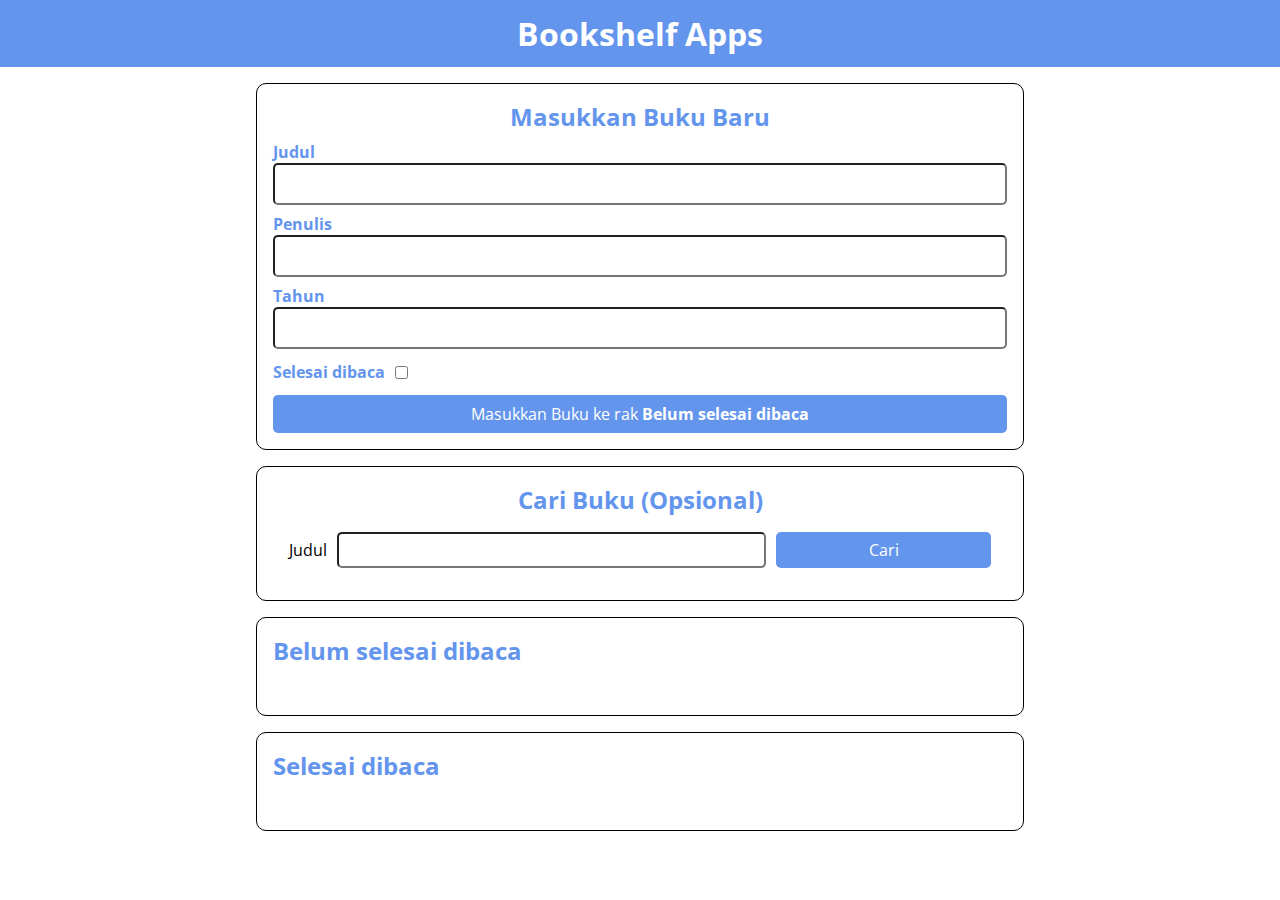
<file: bookshelf-apps/index.html>
<!doctype html>
<html lang="en">

<head>
  <meta charset="UTF-8">
  <meta name="viewport"
    content="width=device-width, user-scalable=no, initial-scale=1.0, maximum-scale=1.0, minimum-scale=1.0">
  <meta http-equiv="X-UA-Compatible" content="ie=edge">
  <title>Bookshelf Apps</title>
  <link rel="preconnect" href="https://fonts.gstatic.com">
  <link href="https://fonts.googleapis.com/css2?family=Open+Sans:wght@300;400;600;700;800&display=swap"
    rel="stylesheet">
  <link rel="stylesheet" href="style.css">
</head>

<body>
  <header class="head_bar">
    <h1 class="head_bar__title">Bookshelf Apps</h1>
  </header>
  <main>
    <section class="input_section">
      <h2>Masukkan Buku Baru</h2>
      <form id="inputBook">
        <div class="input">
          <label for="inputBookTitle">Judul</label>
          <input id="inputBookTitle" type="text" required>
        </div>
        <div class="input">
          <label for="inputBookAuthor">Penulis</label>
          <input id="inputBookAuthor" type="text" required>
        </div>
        <div class="input">
          <label for="inputBookYear">Tahun</label>
          <input id="inputBookYear" type="number" required>
        </div>
        <div class="input_inline">
          <label for="inputBookIsComplete">Selesai dibaca</label>
          <input id="inputBookIsComplete" type="checkbox">
        </div>
        <button id="bookSubmit" type="submit">Masukkan Buku ke rak <span>Belum selesai dibaca</span></button>
      </form>
    </section>

    <section class="search_section">
      <h2>Cari Buku (Opsional)</h2>
      <form id="searchBook">
        <label for="searchBookTitle">Judul</label>
        <input id="searchBookTitle" type="text">
        <button id="searchSubmit" type="submit">Cari</button>
      </form>
      <p class="alert-red" id="alert-search-book">Buku yang anda cari tidak ada</p>
    </section>

    <section class="book_shelf">
      <h2>Belum selesai dibaca</h2>

      <div id="incompleteBookshelfList" class="book_list">
        <!--      <article class="book_item">-->
        <!--        <h3>Book Title</h3>-->
        <!--        <p>Penulis: John Doe</p>-->
        <!--        <p>Tahun: 2002</p>-->
        <!--    -->
        <!--        <div class="action">-->
        <!--          <button class="green">Selesai dibaca</button>-->
        <!--          <button class="red">Hapus buku</button>-->
        <!--        </div>-->
        <!--      </article>-->
      </div>
    </section>

    <section class="book_shelf">
      <h2>Selesai dibaca</h2>

      <div id="completeBookshelfList" class="book_list">
        <!--      <article class="book_item">-->
        <!--        <h3>Book Title</h3>-->
        <!--        <p>Penulis: John Doe</p>-->
        <!--        <p>Tahun: 2002</p>-->
        <!--        -->
        <!--        <div class="action">-->
        <!--          <button class="green">Belum selesai di Baca</button>-->
        <!--          <button class="red">Hapus buku</button>-->
        <!--        </div>-->
        <!--      </article>-->
      </div>
    </section>
  </main>

  <script src="./script.js"></script>

</body>

</html>
</file>
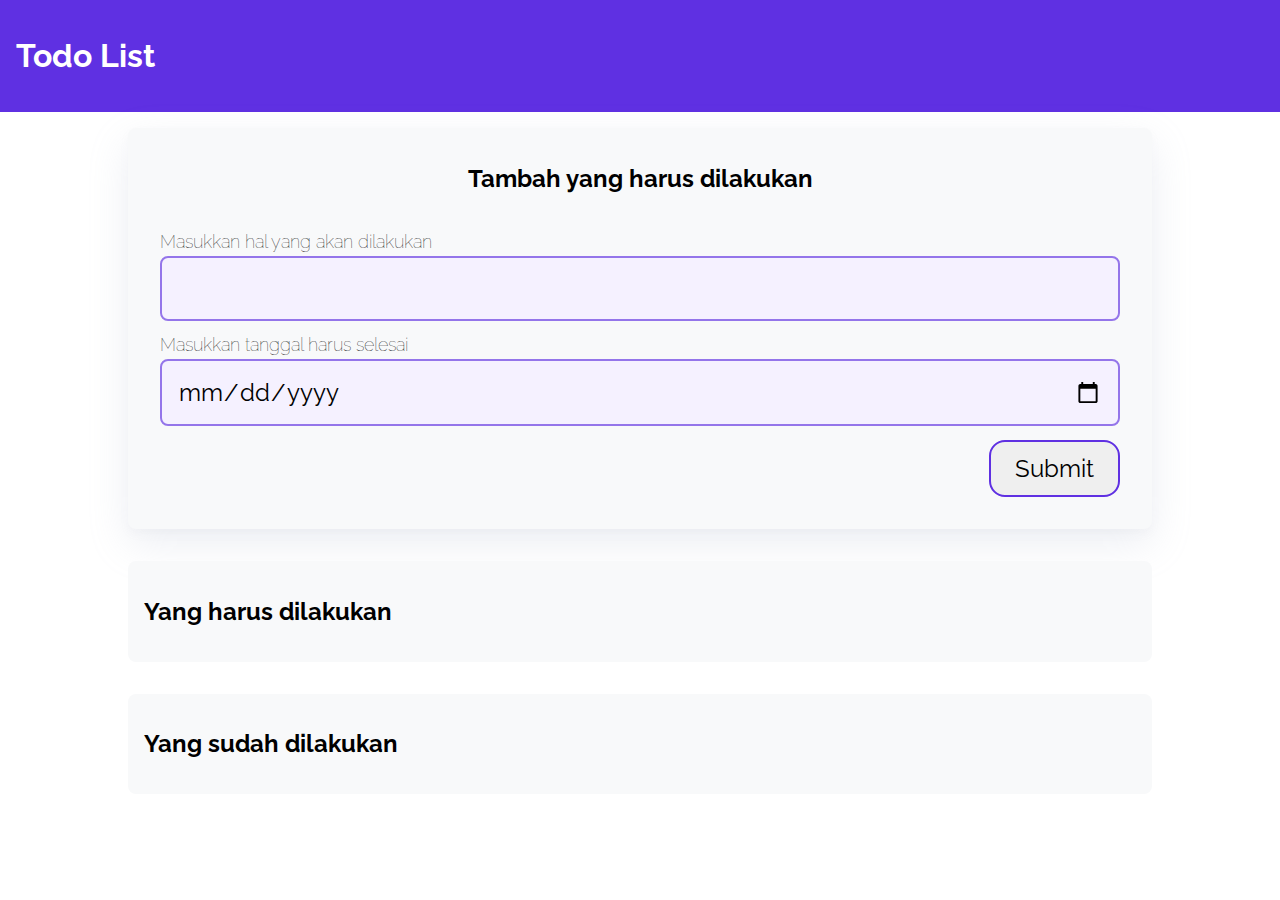
<file: todoapps/index.html>
<!DOCTYPE html>
<html lang="en">

<head>
  <meta charset="UTF-8">
  <meta http-equiv="X-UA-Compatible" content="IE=edge">
  <meta name="viewport" content="width=device-width, initial-scale=1.0">
  <title>Todo Apps</title>
  <link rel="stylesheet" href="css/style.css">
</head>

<body>
  <header>
    <h1>Todo List</h1>
  </header>

  <div id="snackbar"></div>

  <div class="wrapper">
    <div class="container bg-white shadow" id="add-todo">
      <h2 class="container-header text-center">Tambah yang harus dilakukan</h2>
      <form class="form" action="#" id="form">
        <div class="form-group form-title">
          <label for="title">Masukkan hal yang akan dilakukan</label>
          <input type="text" id="title" name="title" required>
        </div>
        <div class="form-group form-title">
          <label for="date">Masukkan tanggal harus selesai</label>
          <input type="date" id="date" name="date" required>
        </div>
        <input type="submit" value="Submit" name="Submit" class="btn-submit">
      </form>
    </div>

    <div class="container">
      <h2 class="container-header">Yang harus dilakukan</h2>

      <div class="list-item" id="todos"></div>
    </div>

    <div class="container">
      <h2 class="container-header">Yang sudah dilakukan</h2>

      <div class="list-item" id="completed-todos"></div>
    </div>
  </div>


  <script src="./js/script.js"></script>

</body>

</html>
</file>
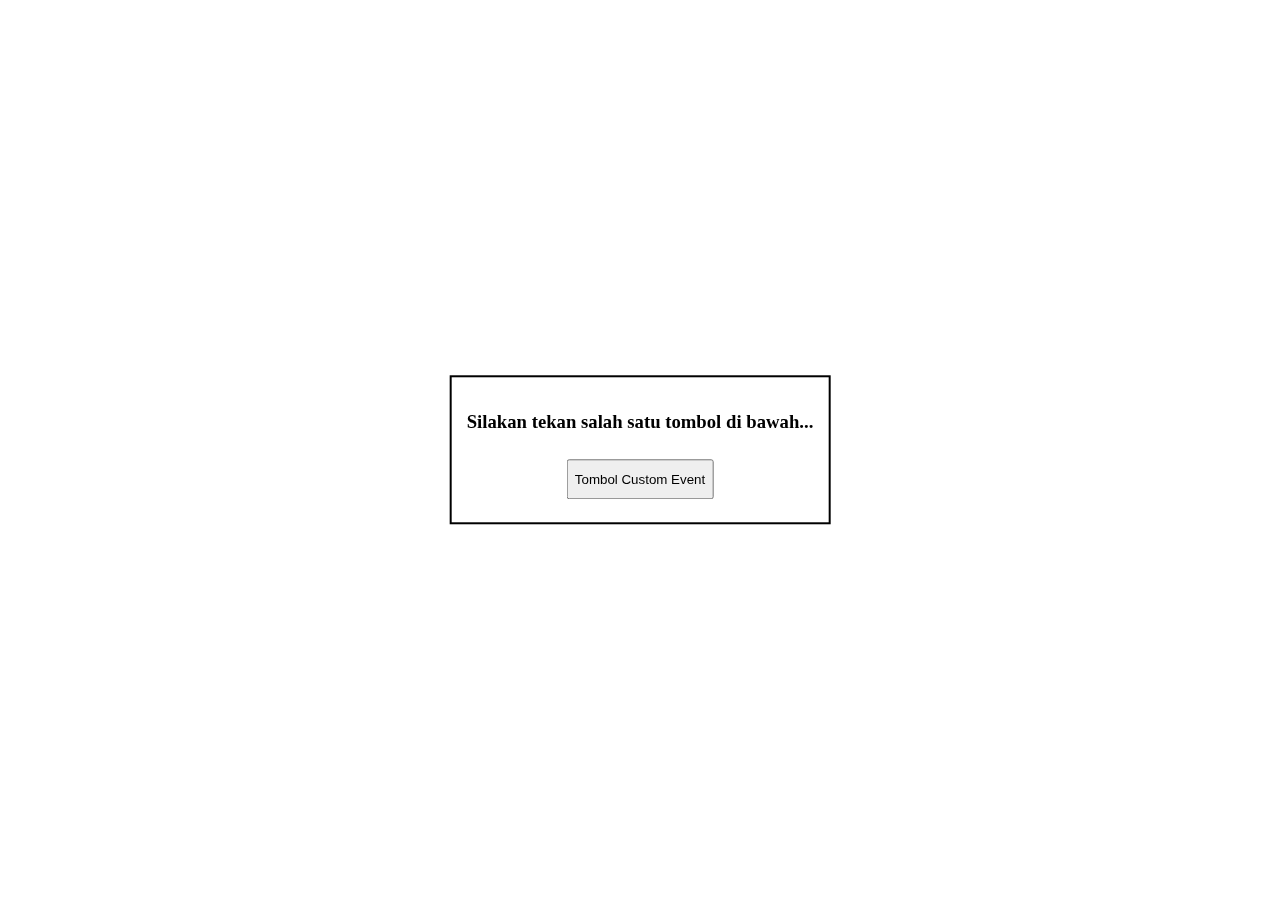
<file: customEvent.html>
<!DOCTYPE html>
<html>

<head>
    <title>Event World</title>
    <style>
        .buttons {
            position: fixed;
            top: 50%;
            left: 50%;
            transform: translate(-50%, -50%);
            border: 2px solid black;
            padding: 15px;
        }

        .button {
            margin: 8px;
            height: 40px;
        }
    </style>
</head>

<body>
    <div class="buttons" align="center">
        <h3 id="caption">Silakan tekan salah satu tombol di bawah...</h3>
        <button class="button" id="tombol">Tombol Custom Event</button>
    </div>
    <script>
        // tulis kode kamu di sini
        const changeCaption = new Event('changeCaption');


        window.addEventListener('load', () => {
            const tombol = document.getElementById("tombol");

            tombol.addEventListener('changeCaption', customEventHandler);
            tombol.addEventListener('click', () => {
                tombol.dispatchEvent(changeCaption); // Trigger Event
            });
        })

        //  “ev” berisi obyek event (“ev” merupakan singkatan dari “event”).
        function customEventHandler(ev) {
            console.log('Event ' + ev.type + ' telah dijalankan');
            const caption = document.getElementById('caption');
            caption.innerText = 'Anda telah membangkitkan custom event';
        }
    </script>
</body>

</html>
</file>
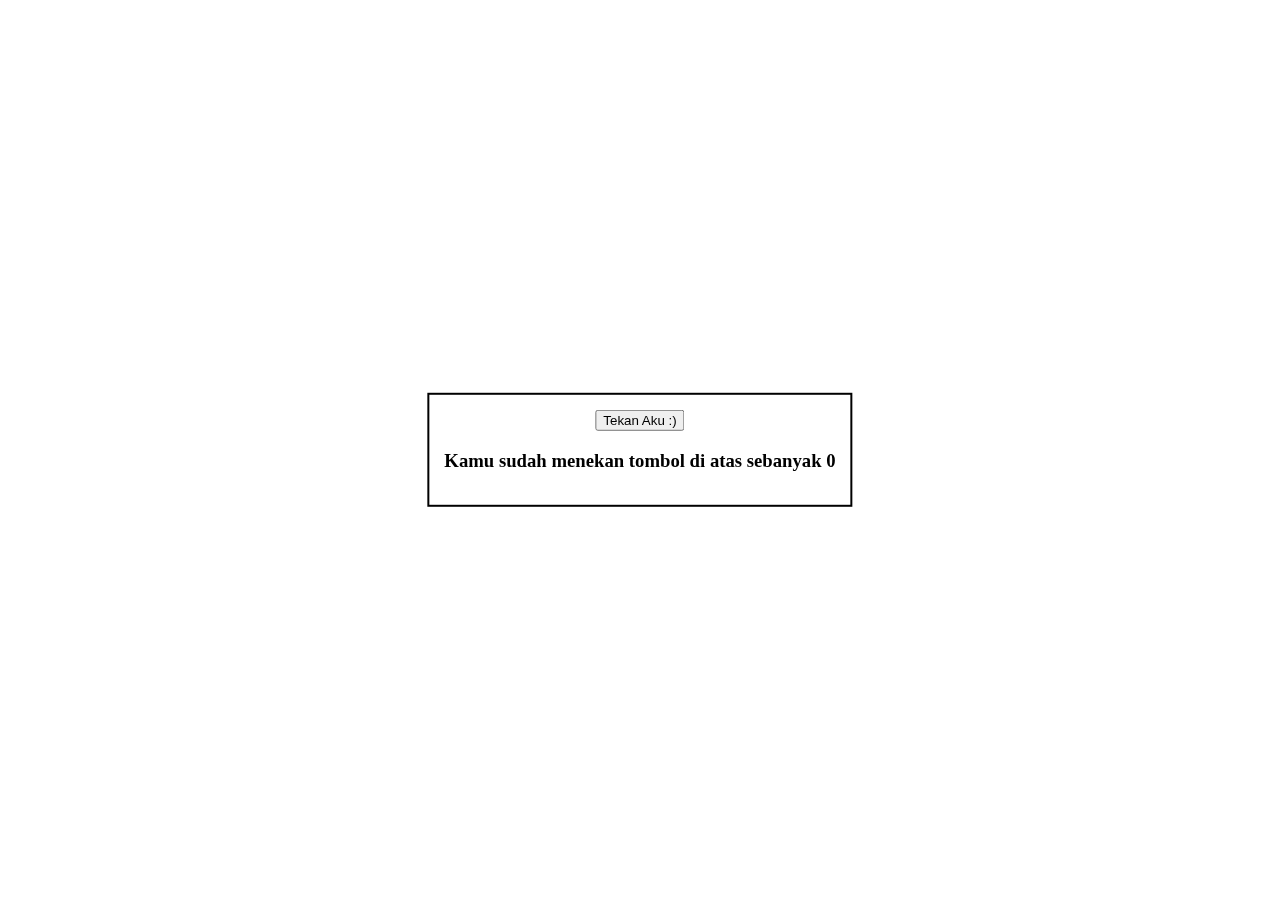
<file: event.html>
<!DOCTYPE html>
<html>

<head>
    <title>Event World</title>

    <style>
        .contents {
            position: fixed;
            top: 50%;
            left: 50%;
            transform: translate(-50%, -50%);
            border: 2px solid black;
            padding: 15px;
        }

        #generateButton {
            margin-top: 5px;
            margin-bottom: 15px;
        }
    </style>
</head>

<body>
    <div class="contents" align="center" hidden>
        <button id="incrementButton" onclick="incrementClick()">Tekan Aku :)</button>
        <h3>Kamu sudah menekan tombol di atas sebanyak <span id="count">0</span></h3>
    </div>

    <script>
        // Kode JavaScript kita
        function welcome() {
            // alert('Sim alabim munculah elemen-elemen HTML!');
            const contents = document.querySelector('.contents');
            contents.removeAttribute('hidden');
        }

        document.body.onload = welcome;

        const incrementButton = document.getElementById('incrementButton');
        const countSpan = document.getElementById("count");

        // incrementButton.addEventListener('click', () => {
        //     // console.log(countSpan.innerText);
        //     // countSpan.innerText++;
        //     incrementClick();
        // })
        // console.log(incrementButton);

        function incrementClick() {
            countSpan.innerText++;
            // document.getElementById("count").innerText++;

            if (countSpan.innerText == 7) {
                const hiddenMessage = document.createElement('h4');
                hiddenMessage.innerText = 'Selamat anda menemukan hadiah tersembunyi...';
                const image = document.createElement('img');
                image.setAttribute('src', 'https://i.ibb.co/0V49VRZ/catto.jpg');
                const contents = document.querySelector('.contents');
                contents.appendChild(hiddenMessage).appendChild(image);
            }
        }


    </script>
</body>

</html>
</file>
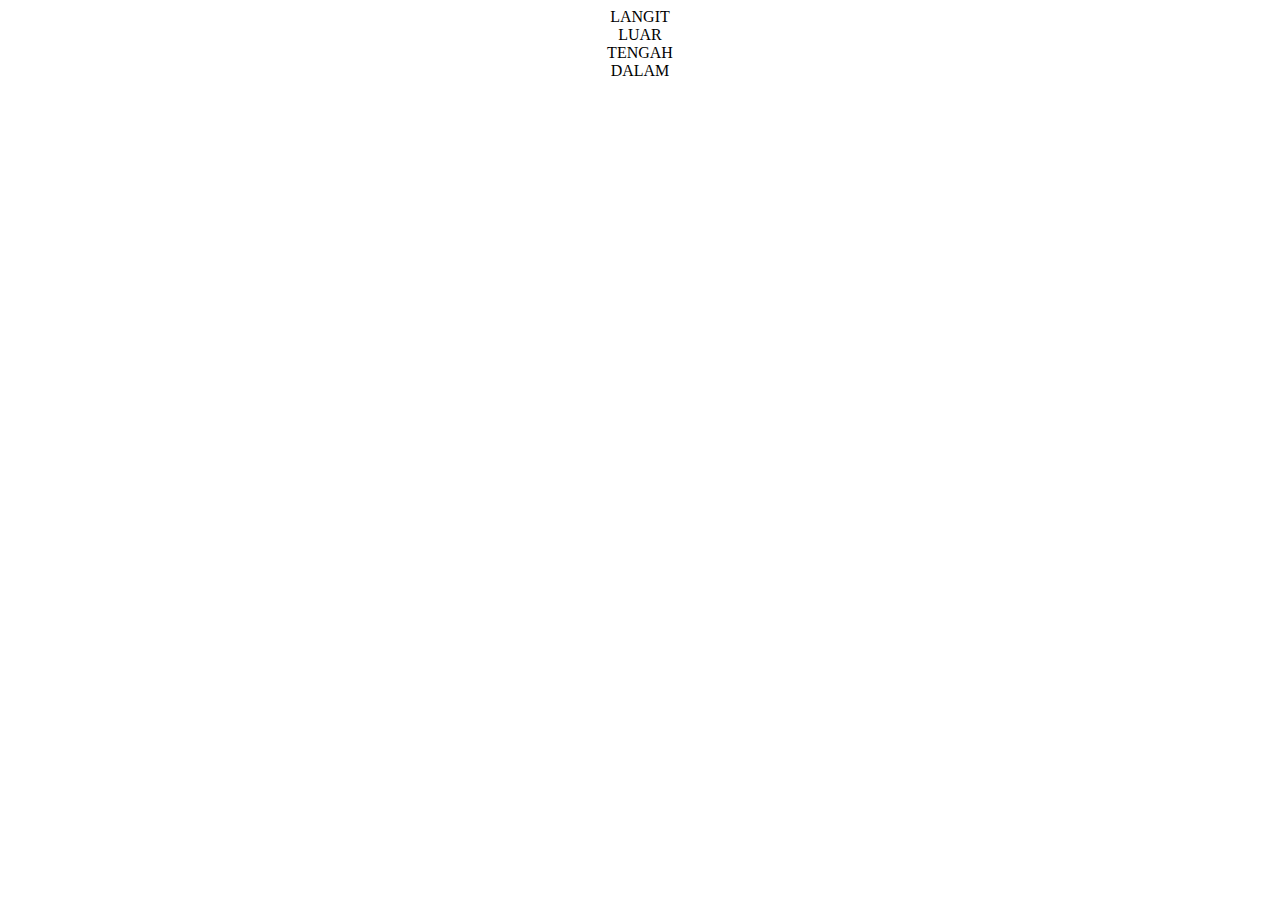
<file: eventBubbling.html>
<!DOCTYPE html>
<html lang="en">

<head>
    <meta charset="UTF-8">
    <meta name="viewport" content="width=device-width, initial-scale=1.0">
    <title>Bubbling World</title>
</head>

<body>
    <!-- <div onclick="alert('ELEMEN LANGIT')" align="center">
        LANGIT
        <div onclick="alert('ELEMEN LUAR')" align="center">
            LUAR
            <div onclick="alert('ELEMEN TENGAH')" align="center">
                TENGAH
                <div onclick="alert('ELEMEN DALAM')" align="center">DALAM</div>
            </div>
        </div>
    </div> -->

    <div align="center" id="langit">
        LANGIT
        <div align="center" id="luar">
            LUAR
            <div align="center" id="tengah">
                TENGAH
                <div align="center" id="dalam">DALAM</div>
            </div>
        </div>
    </div>

    <script>
        const divs = document.getElementsByTagName('div')

        for (let el of divs) {
            el.addEventListener('click', function (e) {
                e.preventDefault();
                alert('ELEMEN ' + el.getAttribute('id').toUpperCase())
            }, true)
        }
    </script>
</body>

</html>
</file>
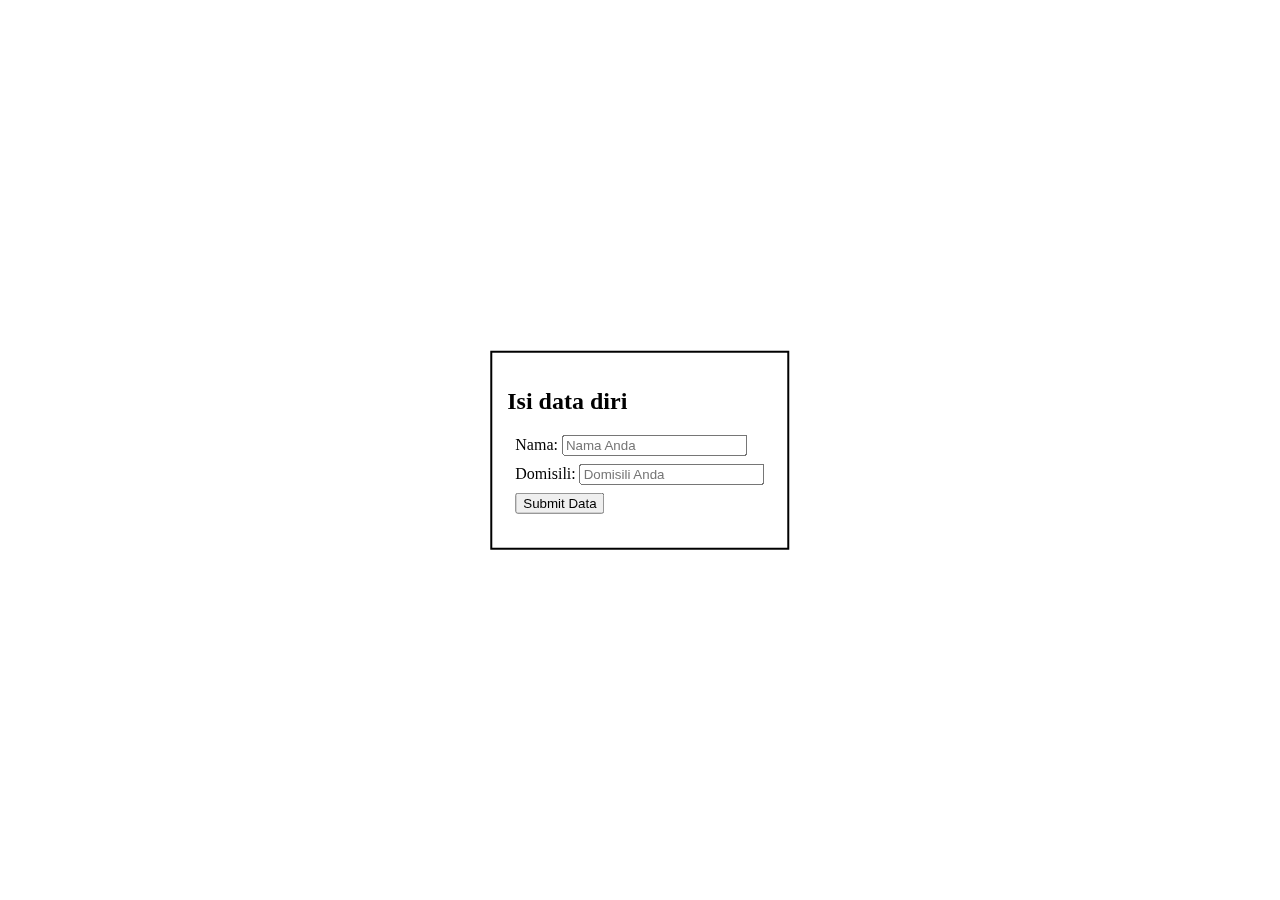
<file: eventOnSubmit.html>
<!DOCTYPE html>
<html lang="en">

<head>
    <meta charset="UTF-8">
    <meta name="viewport" content="width=device-width, initial-scale=1.0">
    <title>Form World</title>

    <style>
        .contents {
            border: 2px solid black;
            padding: 15px;


            position: fixed;
            top: 50%;
            left: 50%;

            transform: translate(-50%, -50%);
        }

        .form-element {
            margin: 8px;
            text-align: left;
        }
    </style>
</head>

<body>
    <div class="contents">
        <h2>Isi data diri</h2>
        <div class="formContent">
            <form action="" id="formDataDiri">
                <div class="form-element">
                    <label for="inputNama">Nama:</label>
                    <input type="text" id="inputNama" name="nama" placeholder="Nama Anda" required>
                </div>

                <div class="form-element">
                    <label for="inputDomisili">Domisili:</label>
                    <input type="text" id="inputDomisili" name="domisili" placeholder="Domisili Anda" required>
                </div>

                <div class="form-element">
                    <input type="submit" value="Submit Data">
                </div>
            </form>
        </div>

        <h3 id="messageAfterSubmit"></h3>
    </div>


    <script>
        const submitAction = document.getElementById('formDataDiri')

        submitAction.addEventListener('submit', function (event) {
            const inputNama = document.getElementById('inputNama').value;
            const inputDomisili = document.getElementById('inputDomisili').value;
            const hiddenMessage = `Halo, ${inputNama}. Bagaimana cuacananya di ${inputDomisili}?`;

            document.getElementById('messageAfterSubmit').innerText = hiddenMessage;
            event.preventDefault();
        });
    </script>
</body>

</html>
</file>
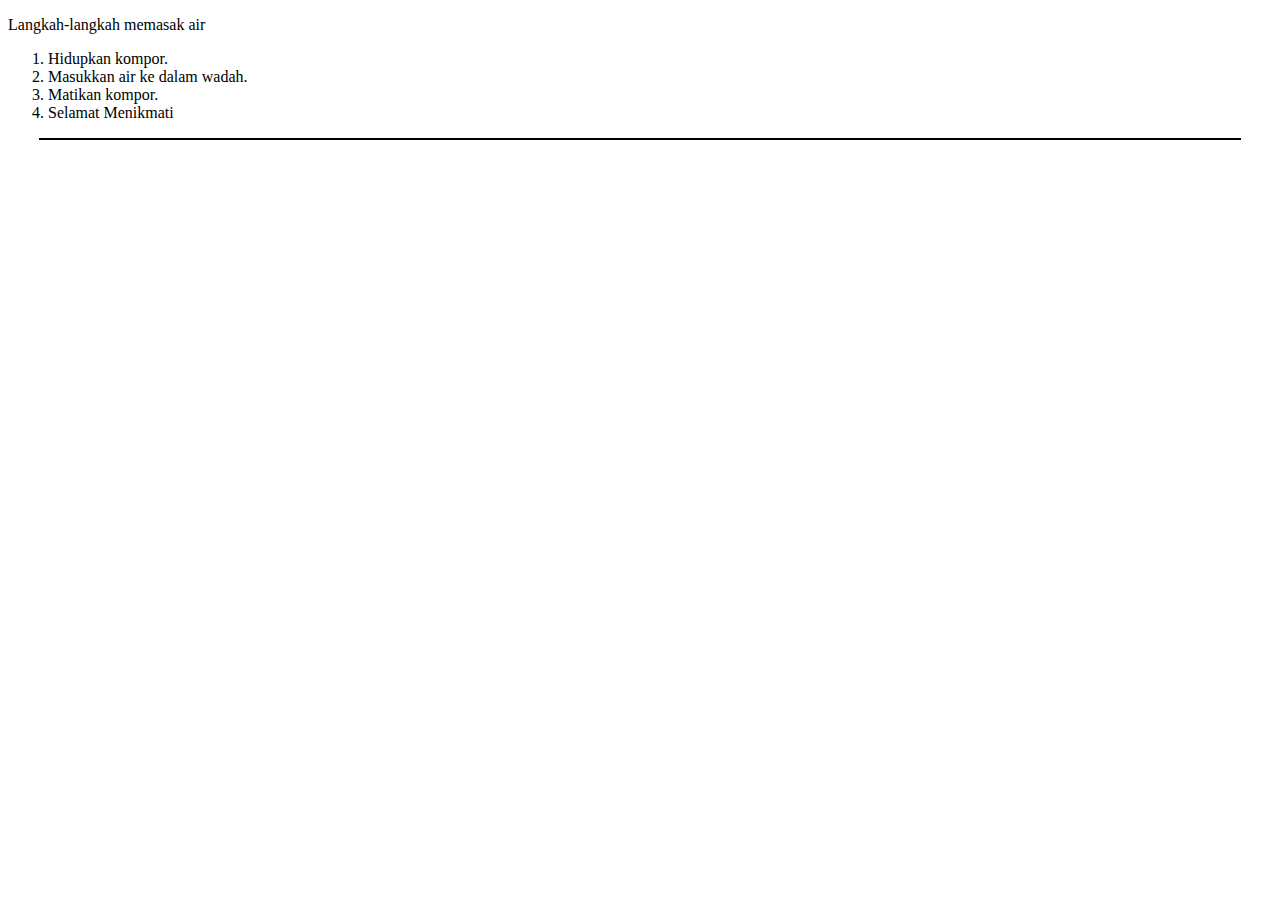
<file: memasak_air.html>
<!DOCTYPE html>
<html>

<head>
    <title>Memasak Air</title>
</head>

<body>
    <p id="name">Langkah-langkah memasak air</p>
    <ol id="daftar">
        <li id="awal">Masukkan air ke dalam wadah.</li>
        <li id="akhir">Matikan kompor.</li>
    </ol>
    <hr size="2" width="95%" color="black">

    <script>
        const newElement = document.createElement('li');
        newElement.innerText = 'Selamat Menikmati';

        const daftar = document.getElementById('daftar');

        // console.log(newElement);

        daftar.appendChild(newElement)

        const elementAwal = document.createElement('li');
        elementAwal.innerText = 'Hidupkan kompor.';

        const itemAwal = document.getElementById('awal');
        console.log(itemAwal);

        daftar.insertBefore(elementAwal, itemAwal);
    </script>
</body>

</html>
</file>
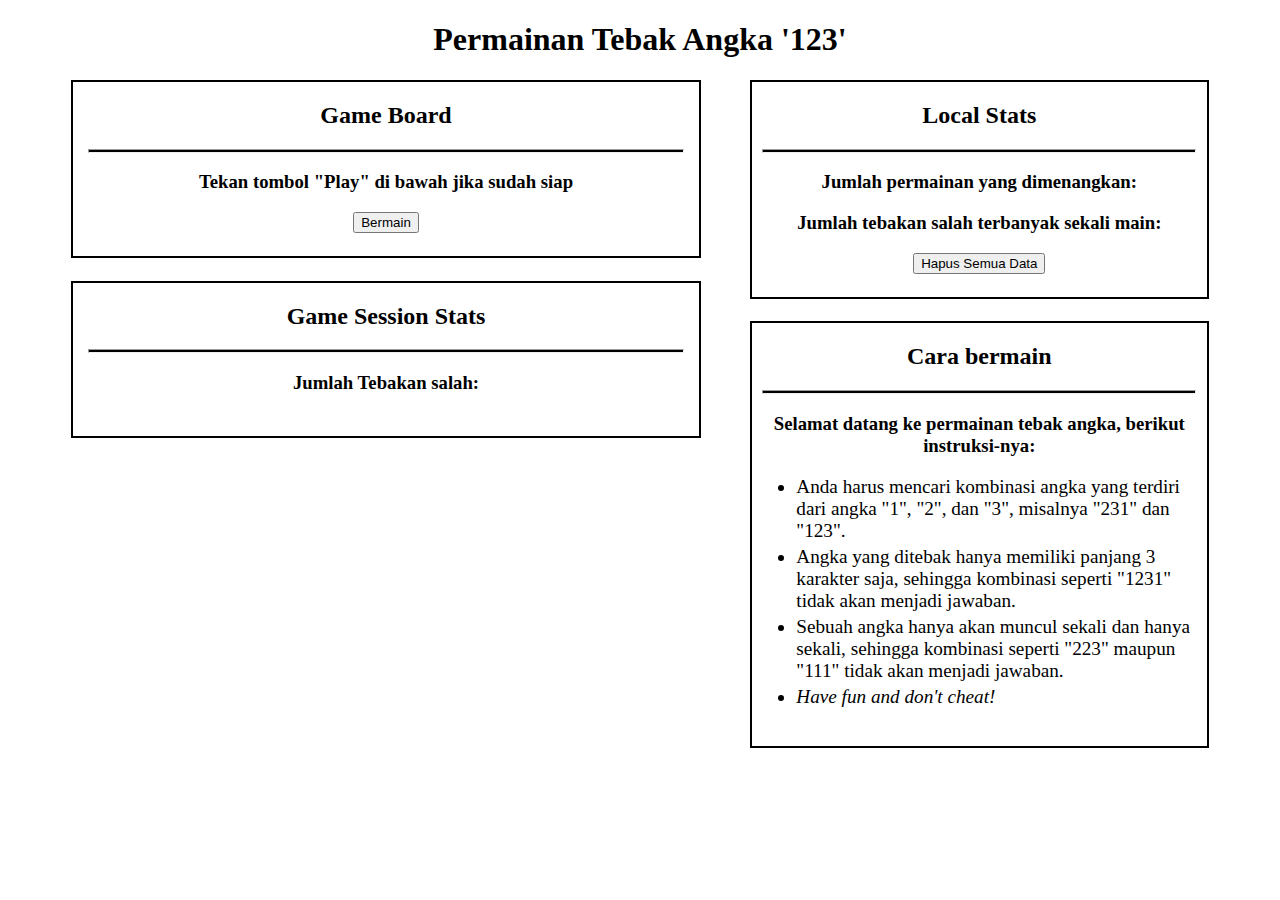
<file: webStorageGame.html>
<!DOCTYPE html>
<html lang="en">

<head>
    <meta charset="UTF-8">
    <meta name="viewport" content="width=device-width, initial-scale=1.0">
    <title>Web Storage Game</title>
    <style>
        hr {
            height: 2px;
            color: black;
            background-color: black;
            width: 95%;
        }

        li {
            margin-top: 1%;
            margin-bottom: 1%;
            font-size: 120%;

        }

        .contents {
            margin-left: 5%;
            margin-right: 5%;
        }

        .child-content {
            border: 2px solid black;
            padding-bottom: 2%;
            margin-bottom: 1%;
        }

        .button {
            padding-left: 1%;
            padding-right: 1%;
            font-size: 140%;
        }

        .answer-button {
            margin-left: 2%;
            margin-right: 2%;
            padding: 2%;
            font-size: 140%;
            width: 12%;
        }

        #total-stats {
            float: right;
            width: 40%;
            height: 50%;
        }

        #gameboard {
            float: left;
            width: 55%;
            height: 40%;
        }

        #session-stats {
            float: left;
            margin-top: 1%;
            width: 55%;
        }

        #instructions {
            float: right;
            margin-top: 1%;
            width: 40%;
        }

        #instructions-list {
            margin-left: 1%;
            margin-right: 1%;
        }
    </style>
</head>

<body align="center">
    <h1>Permainan Tebak Angka '123'</h1>

    <div class="contents">
        <div class="child-content" id="total-stats">
            <h2>Local Stats</h2>
            <hr>
            <div id="all-local-stats">
                <div class="local-stat-item">
                    <h3>Jumlah permainan yang dimenangkan:</h3>
                    <h3 id="local-total-victory-field"></h3>
                </div>
                <div class="local-stat-item">
                    <h3>Jumlah tebakan salah terbanyak sekali main:</h3>
                    <h3 id="local-maximum-attempt-field"></h3>
                </div>
                <button type="button" id="destroy-data-button">Hapus Semua Data</button>
            </div>
        </div>

        <div class="child-content" id="gameboard" align="center">
            <h2>Game Board</h2>
            <hr>
            <div id="before-game-display">
                <h3>Tekan tombol "Play" di bawah jika sudah siap</h3>
                <button type="button" id="play-button">Bermain</button>
            </div>

            <div id="during-game-display" hidden>
                <h3>Silakan menebak angka!</h3>
                <h3>Jawaban Anda:</h3>
                <h1>"<u><span id="session-user-answer-field"></span></u>"</h1>
                <button class="answer-button" id="answer-1-button">1</button>
                <button class="answer-button" id="answer-2-button">2</button>
                <button class="answer-button" id="answer-3-button">3</button>
                <h3>"<span id="session-user-wrong-answer-field"></span>" bukanlah jawabannya...</h3>
            </div>
            <div id="after-game-display" hidden>
                <h3>Selamat Tebakan anda benar!</h3>
                <h3>Jawabannya adalah:</h3>
                <h1>"<span id="session-true-answer-field"></span>"</h1>
                <h3><i></i>Refresh halaman ini untuk mencoba lagi</h3>
            </div>
        </div>

        <div id="session-stats" class="child-content" align="center">
            <h2>Game Session Stats</h2>
            <hr>
            <div id="all-session-stats">
                <div class="session-stat-item">
                    <h3>Jumlah Tebakan salah:</h3>
                    <h3 id="session-user-attempts-amount-field"></h3>
                </div>
            </div>
        </div>

        <div class="child-content" id="instructions">
            <h2 align="center">Cara bermain</h2>
            <hr>
            <h3 align="center">Selamat datang ke permainan tebak angka, berikut instruksi-nya:</h3>
            <ul id="instructions-list" align="left">
                <li>Anda harus mencari kombinasi angka yang terdiri dari angka "1", "2", dan "3",
                    misalnya "231" dan "123".
                </li>
                <li>Angka yang ditebak hanya memiliki panjang 3 karakter saja,
                    sehingga kombinasi seperti "1231" tidak akan menjadi jawaban.
                </li>
                <li>Sebuah angka hanya akan muncul sekali dan hanya sekali,
                    sehingga kombinasi seperti "223" maupun "111" tidak akan menjadi jawaban.
                </li>
                <li><i>Have fun and don't cheat!</i></li>
            </ul>
        </div>
    </div>


    <script>
        //inisialiasi variabel untuk menampung elemen dokumen
        const localTotalVictoryField = document.getElementById('local-total-victory-field');
        const localMaximumAttemptField = document.getElementById('local-maximum-attempt-field');
        const destroyDataButton = document.getElementById('destroy-data-button');
        const playButton = document.getElementById('play-button');
        const beforeGameDisplay = document.getElementById('before-game-display');
        const duringGameDisplay = document.getElementById('during-game-display');
        const afterGameDisplay = document.getElementById('after-game-display');
        const answerButton1 = document.getElementById('answer-1-button');
        const answerButton2 = document.getElementById('answer-2-button');
        const answerButton3 = document.getElementById('answer-3-button');
        const sessionUserAnswerField = document.getElementById('session-user-answer-field');
        const sessionUserWrongAnswerField = document.getElementById('session-user-wrong-answer-field');
        const sessionTrueAnswerField = document.getElementById('session-true-answer-field');
        const sessionUserAttemptsField = document.getElementById('session-user-attempts-amount-field');

        // Inisialisasi fungsi untuk menghasilkan jawaban permainan
        function getAnswer() {
            let answer = '123'.split('')
            for (let i = 0; i < answer.length; i++) {
                let j = Math.floor(Math.random() * (i + 1))
                let tmp = answer[i];
                answer[i] = answer[j]
                answer[j] = tmp
            }
            return answer.join('')
        }

        // Inisialisasi key untuk session storage
        const sessionAnswerKey = 'SESSION_ANSWER';
        const sessionUserAttemptsKey = 'SESSION_USER_ATTEMPTS'
        const sessionUserIsPlayingKey = 'SESSION_USER_IS_PLAYING'


        // Inisialisasi key untuk local storage
        const localTotalVictoryKey = 'LOCAL_TOTAL_VICTORIES_PLAYED'
        const localMaximumAttemptsKey = 'LOCAL_MAXIMUM_ATTEMPTS'

        // session storage
        // sessionStorage.setItem(<namaKey>, <nilaiAwal>)

        // local storage
        // localStorage.setItem(<namaKey>, <nilaiAwal>)

        /* Inisialisasi load awal */
        window.addEventListener('load', function () {
            if (typeof (Storage) !== 'undefined') {
                if (sessionStorage.getItem(sessionAnswerKey) === null) {
                    sessionStorage.setItem(sessionAnswerKey, '')
                }
                if (sessionStorage.getItem(sessionUserAttemptsKey) === null) {
                    sessionStorage.setItem(sessionUserAttemptsKey, 0)
                }
                if (sessionStorage.getItem(sessionUserIsPlayingKey) === null) {
                    sessionStorage.setItem(sessionUserIsPlayingKey, 0)
                }
                if (localStorage.getItem(localTotalVictoryKey) === null) {
                    localStorage.setItem(localTotalVictoryKey, 0);
                }
                if (localStorage.getItem(localMaximumAttemptsKey) === null) {
                    localStorage.setItem(localMaximumAttemptsKey, 0);
                }
            } else {
                alert('Browser yang anda gunakan tidak mendukung web storage')
            }
        })


        // Akses item storage
        // inisialisasi semua nilai field pada dokumen yang menggunakan nilai dari web storage
        sessionUserAttemptsField.innerText = sessionStorage.getItem(sessionUserAttemptsKey);
        localTotalVictoryField.innerText = localStorage.getItem(localTotalVictoryKey);
        localMaximumAttemptField.innerText = localStorage.getItem(localMaximumAttemptsKey);


        // Event click
        playButton.addEventListener('click', function () {
            sessionStorage.setItem(sessionAnswerKey, getAnswer())
            sessionStorage.setItem(sessionUserIsPlayingKey, true)
            beforeGameDisplay.setAttribute('hidden', true)
            duringGameDisplay.removeAttribute('hidden')
        })

        answerButton1.addEventListener('click', function () {
            sessionUserAnswerField.innerText += '1';
            if (sessionUserAnswerField.innerText.length == 3) {
                checkAnswer(sessionUserAnswerField.innerText)
            }
        })

        answerButton2.addEventListener('click', function () {
            sessionUserAnswerField.innerText += '2';
            if (sessionUserAnswerField.innerText.length == 3) {
                checkAnswer(sessionUserAnswerField.innerText)
            }
        })

        answerButton3.addEventListener('click', function () {
            sessionUserAnswerField.innerText += '3';
            if (sessionUserAnswerField.innerText.length == 3) {
                checkAnswer(sessionUserAnswerField.innerText)
            }
        })

        function checkAnswer(userGuess) {
            const answer = sessionStorage.getItem(sessionAnswerKey)
            if (userGuess == answer) {
                duringGameDisplay.setAttribute('hidden', true)
                afterGameDisplay.removeAttribute('hidden')
                sessionTrueAnswerField.innerText = answer
                updateScore()
            } else {
                const previousAttemptAmount = parseInt(sessionStorage.getItem(sessionUserAttemptsKey))
                sessionStorage.setItem(sessionUserAttemptsKey, previousAttemptAmount + 1)
                sessionUserAttemptsField.innerText = sessionStorage.getItem(sessionUserAttemptsKey)
                sessionUserAnswerField.innerText = '';
                sessionUserWrongAnswerField.innerText = userGuess
            }
        }

        function updateScore() {
            const sessionAttemptsValue = parseInt(sessionStorage.getItem(sessionUserAttemptsKey))
            const localAttemptsValue = parseInt(localStorage.getItem(localMaximumAttemptsKey))

            if (sessionAttemptsValue > localAttemptsValue) {
                localStorage.setItem(localMaximumAttemptsKey, sessionAttemptsValue);
                localMaximumAttemptField.innerText = sessionAttemptsValue
            }

            const previousTotalVictoryAmount = parseInt(localStorage.getItem(localTotalVictoryKey))
            localStorage.setItem(localTotalVictoryKey, previousAttemptAmount + 1)
            localTotalVictoryField.innerText = localStorage.getItem(localTotalVictoryKey)
        }


        window.addEventListener('beforeunload', function () {
            sessionUserAnswerField.innerText = ''
            sessionUserWrongAnswerField.innerText = ''
            sessionStorage.setItem(sessionUserAttemptsKey, 0)
            sessionUserAttemptsField.innerText = sessionStorage.getItem(sessionUserAttemptsKey)
        })

        // Delete function
        destroyDataButton.addEventListener('click', function () {
            sessionStorage.removeItem(sessionAnswerKey)
            sessionStorage.removeItem(sessionUserAttemptsKey)
            sessionStorage.removeItem(sessionUserIsPlayingKey)
            localStorage.removeItem(localTotalVictoryKey)
            localStorage.removeItem(localMaximumAttemptsKey)
            alert('Mohon me-refresh halaman ini kembali')
            // window.locaton.reload()

            location.reload();
        })

    </script>
</body>

</html>
</file>
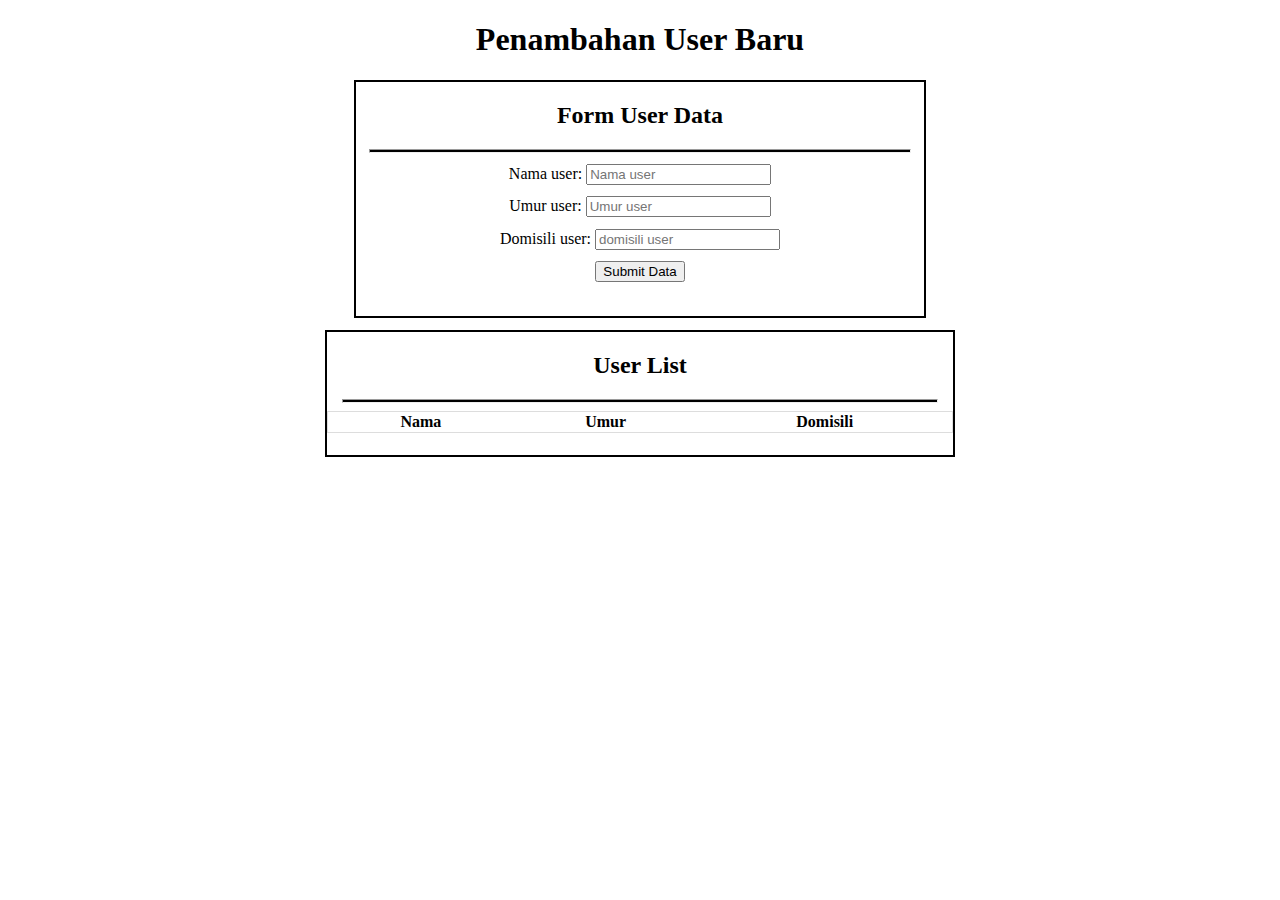
<file: webStorageJson.html>
<!DOCTYPE html>
<html lang="en">

<head>
    <meta charset="UTF-8">
    <meta name="viewport" content="width=device-width, initial-scale=1.0">
    <title>Web Storage JSON</title>
    <style>
        hr {
            height: 2px;
            color: black;
            background-color: black;
            width: 95%;
        }

        table {
            border-collapse: collapse;
            border-spacing: 0;
            width: 100%;
            border: 1px solid #ddd;
        }

        .contents {
            margin-left: 5%;
            margin-right: 5%;
        }

        .child-content {
            border: 2px solid black;
            padding-bottom: 2%;
            margin-bottom: 1%;
        }

        .form-element {
            margin: 2%;
        }

        #user-form {
            width: 50%;
            height: 40%;
        }

        #user-list {
            margin-top: 1%;
            width: 55%;
        }

        #instructions-list {
            margin-left: 1%;
            margin-right: 1%;

        }
    </style>
</head>

<body>
    <h1 align="center">
        Penambahan User Baru
    </h1>
    <div class="contents" align="center">

        <div class="child-content" id="user-form">
            <h2>Form User Data</h2>
            <hr>
            <form action="" id="form-data-user">
                <div class="form-element">
                    <label for="nama">Nama user:</label>
                    <input type="text" name="nama" id="nama" placeholder="Nama user" value="" maxlength="10" required>
                </div>
                <div class="form-element">
                    <label for="umur">Umur user:</label>
                    <input type="text" name="umur" id="umur" placeholder="Umur user" value="" maxlength="2" required>
                </div>
                <div class="form-element">
                    <label for="domisili">Domisili user:</label>
                    <input type="text" name="domisili" id="domisili" placeholder="domisili user" value="" maxlength="10"
                        required>
                </div>

                <div class="form-element">
                    <input type="submit" value="Submit Data" id="submitButton">
                </div>
            </form>
        </div>


        <div class="child-content" id="user-list">
            <h2>User List</h2>
            <hr>
            <table id="user-list-table">
                <thead>
                    <tr>
                        <th>Nama</th>
                        <th>Umur</th>
                        <th>Domisili</th>
                    </tr>
                </thead>
                <tbody id="user-list-detail" align="center"></tbody>
            </table>
        </div>
    </div>

    <script>
        window.addEventListener('load', function () {
            function checkForStorage() {
                return typeof (Storage) !== 'undefined'
            }


            if (checkForStorage) {


                const storageKey = 'STORAGE_KEY'
                const submitAction = document.getElementById('form-data-user')
                const submitButton = document.getElementById('submitButton');

                getListData()



                function putUserList(data) {
                    let userData = []

                    if (localStorage.getItem(storageKey) !== null) {
                        userData = JSON.parse(localStorage.getItem(storageKey))
                    }

                    userData.unshift(data);

                    localStorage.setItem(storageKey, JSON.stringify(userData))
                }

                function getListData() {
                    const userList = document.getElementById('user-list-detail');
                    userList.innerHTML = ''

                    let userData = []
                    if (localStorage.getItem(storageKey) !== null) {
                        userData = JSON.parse(localStorage.getItem(storageKey)) || []
                    } else {
                        userData = []
                    }

                    if (userData.length > 0) {
                        for (let user of userData) {
                            // const columnNama = document.createElement('td');
                            // columnNama.innerText = user.nama;
                            // const columnUmur = document.createElement('td');
                            // columnUmur.innerText = user.umur;
                            // const columnDomisili = document.createElement('td');
                            // columnDomisili.innerText = user.domisili;

                            const row = document.createElement('tr')

                            // row.append(columnNama, columnUmur, columnDomisili)
                            row.innerHTML = '<td>' + user.nama + '</td>';
                            row.innerHTML += '<td>' + user.umur + '</td>';
                            row.innerHTML += '<td>' + user.domisili + '</td>';



                            userList.append(row)
                        }

                    }
                }


                submitAction.addEventListener('submit', function (event) {
                    event.preventDefault();

                    // Get Value
                    const namaValue = document.getElementById('nama').value;
                    const umurValue = document.getElementById('umur').value;
                    const domisiliValue = document.getElementById('domisili').value;
                    // console.log(event)

                    putUserList({
                        nama: namaValue,
                        umur: umurValue,
                        domisili: domisiliValue,
                    })

                    getListData()
                })
            } else {
                alert('Browser yang Anda gunakan tidak mendukung Web Storage');
            }
        })
    </script>
</body>

</html>
</file>
<file: bookshelf-apps/style.css>
* {
    padding: 0;
    margin: 0;
    box-sizing: border-box;
}

body,
input,
button {
    font-family: 'Open Sans', sans-serif;
}

input,
button {
    font-size: 16px;
}

.head_bar {
    padding: 12px;
    display: flex;
    align-items: center;
    justify-content: center;
    background-color: cornflowerblue;
    color: white;
}

main {
    max-width: 800px;
    width: 80%;
    margin: 0 auto;
    padding: 16px;
}

.input_section {
    display: flex;
    flex-direction: column;
    padding: 16px;
    border: 1px solid black;
    border-radius: 10px;
}

.input_section > h2 {
    text-align: center;
    color: cornflowerblue;
}

.input_section > form > .input {
    margin: 8px 0;
}

.input_section > form > button {
    background-color: cornflowerblue;
    color: white;
    border: 0;
    border-radius: 5px;
    display: block;
    width: 100%;
    padding: 8px;
    cursor: pointer;
}

.input_section > form > button > span {
    font-weight: bold;
}

.input_section > form > .input > input {
    display: block;
    width: 100%;
    padding: 8px;
    border-radius: 5px;
}

.input_section > form > .input > label {
    color: cornflowerblue;
    font-weight: bold;
}

.input_section > form > .input_inline {
    margin: 12px 0;
    display: flex;
    align-items: center;
}

.input_section > form > .input_inline > label {
    color: cornflowerblue;
    font-weight: bold;
    margin-right: 10px;
}

.search_section {
    margin: 16px 0;
    display: flex;
    flex-direction: column;
    align-items: center;
    padding: 16px;
    border: 1px solid black;
    border-radius: 10px;
}

.search_section > h2 {
    color: cornflowerblue;
}

.search_section > form {
    padding: 16px;
    width: 100%;
    display: grid;
    grid-template-columns: auto 1fr 0.5fr;
    grid-gap: 10px;
}

.search_section > form > label {
    display: flex;
    align-items: center;
}

.search_section > form > input {
    padding: 5px;
    border-radius: 5px;
}

.search_section > form > button {
    background-color: cornflowerblue;
    color: white;
    border: 0;
    border-radius: 5px;
    cursor: pointer;
}

.book_shelf {
    margin: 16px 0 0 0;
    border: 1px solid black;
    padding: 16px;
    border-radius: 10px;
}

.book_shelf > h2 {
    color: cornflowerblue;
}

.book_shelf > .book_list {
    padding: 16px;
}

.book_shelf > .book_list > .book_item {
    padding: 8px 16px 16px 16px;
    border: 1px solid black;
    border-radius: 5px;
    margin: 10px 0;
}

.book_shelf > .book_list > .book_item > h3,
p {
    margin: 8px 0;
}

.book_shelf > .book_list > .book_item > .action > button {
    border: 0;
    padding: 5px;
    margin: 0 5px 0 0;
    border-radius: 5px;
    cursor: pointer;
}

.book_shelf > .book_list > .book_item > .action > .green {
    background-color: darkgreen;
    color: white;
}

.book_shelf > .book_list > .book_item > .action > .red {
    background-color: darkred;
    color: white;
}

p.alert-red {
    visibility: hidden;
    display: none;
    color: red;
    font-size: 1em;
}

p.alert-red.show {
    visibility: visible;
    display: block;
    -webkit-animation: fadein 0.5s, fadeout 0.5s 2.5s;
    animation: fadein 0.5s, fadeout 0.5s 2.5s;
}

@-webkit-keyframes fadein {
    from {
        bottom: 0;
        opacity: 0;
    }
    to {
        bottom: 30px;
        opacity: 1;
    }
}

@keyframes fadein {
    from {
        bottom: 0;
        opacity: 0;
    }
    to {
        bottom: 30px;
        opacity: 1;
    }
}

@-webkit-keyframes fadeout {
    from {
        bottom: 30px;
        opacity: 1;
    }
    to {
        bottom: 0;
        opacity: 0;
    }
}

@keyframes fadeout {
    from {
        bottom: 30px;
        opacity: 1;
    }
    to {
        bottom: 0;
        opacity: 0;
    }
}
</file>
<file: todoapps/css/style.css>
@import url('https://fonts.googleapis.com/css2?family=Raleway&display=swap');

* {
    box-sizing: border-box;
}

html, body {
    font-family: Raleway, sans-serif;
    margin: 0;
    padding: 0;
    box-sizing: border-box;
}

header {
    background: #5F30E2;
    padding: 16px;
    color: white;
}

.wrapper {
    display: flex;
    flex-direction: column;
    align-items: center;
}

.wrapper .container {
    width: 1024px;
    border-radius: 8px;
    margin: 16px;
    background: #F8F9FA;
    padding: 16px;
    flex-grow: 1;
    height: fit-content;
}


.item {
    border-radius: 16px;
    margin-top: 16px;
    padding: 12px 24px 12px 24px;
    background: white;
    display: flex;
    align-items: center;
}

.item > .inner h2 {
    margin-bottom: unset;
}

.item > .inner p {
    margin-top: 5px;
}

.form {
    display: flex;
    padding: 16px;
    flex-direction: column;
    height: 300px;
    border-radius: 16px;
}

.form-group {
    display: flex;
    flex-direction: column;
}

.form-group label {
    margin-bottom: 4px;
    font-size: 18px;
    font-weight: lighter;
}

.shadow {
    box-shadow: 0 5px 10px rgba(154, 160, 185, .05), 0 15px 40px rgba(166, 173, 201, .2);
}

input[type=text], input[type=date] {
    font-family: Raleway, sans-serif;
    background: #F5F1FF;
    border: 2px solid #9475EA;
    border-radius: 8px;
    padding: 16px;
    box-sizing: border-box;
    margin-bottom: 8px;
    font-size: 24px;
}

.btn-submit {
    width: fit-content;
    font-family: Raleway, sans-serif;
    border-radius: 16px;
    padding: 12px 24px;
    border: 2px solid #5F30E2;
    color: black;
    font-size: 24px;
    margin-top: auto;
    align-self: flex-end;
    cursor: pointer;
}

.btn-submit:hover {
    background: #5F30E2;
    color: white;
}

input[type=text], input[type=date], .btn-submit:focus {
    outline: none;
}

.text-center {
    text-align: center;
}

.form-title {
    margin: auto 0;
}

.check-button {
    width: 40px;
    height: 40px;

    background: url('../assets/check-outline.svg');
    background-size: contain;
    margin-left: auto;
    cursor: pointer;
    border: none;
}

.check-button:hover {
    background: url('../assets/check-solid.svg');
    background-size: contain;
}

.trash-button {
    width: 40px;
    height: 40px;

    background: url('../assets/trash-outline.svg');
    background-size: contain;
    margin-left: 16px;
    cursor: pointer;
    border: none;
}

.trash-button:hover {
    background: url('../assets/trash-fill.svg');
    background-size: contain;
}

.undo-button {
    width: 40px;
    height: 40px;

    background: url('../assets/undo-ouline.svg');
    background-size: contain;
    margin-left: auto;
    cursor: pointer;
    border: none;
}

.undo-button:hover {
    background: url('../assets/undo-ouline.svg');
    background-size: contain;
}

.check-button:focus, .trash-button {
    outline: none;
}


@media only screen and (max-width: 1024px) {
    .wrapper {
        margin: 0;
    }

    .wrapper .container {
        width: 100%;
    }

    .list-item {
        width: 90%;
    }

    .form {
        width: 100%;
    }
}
</file>
